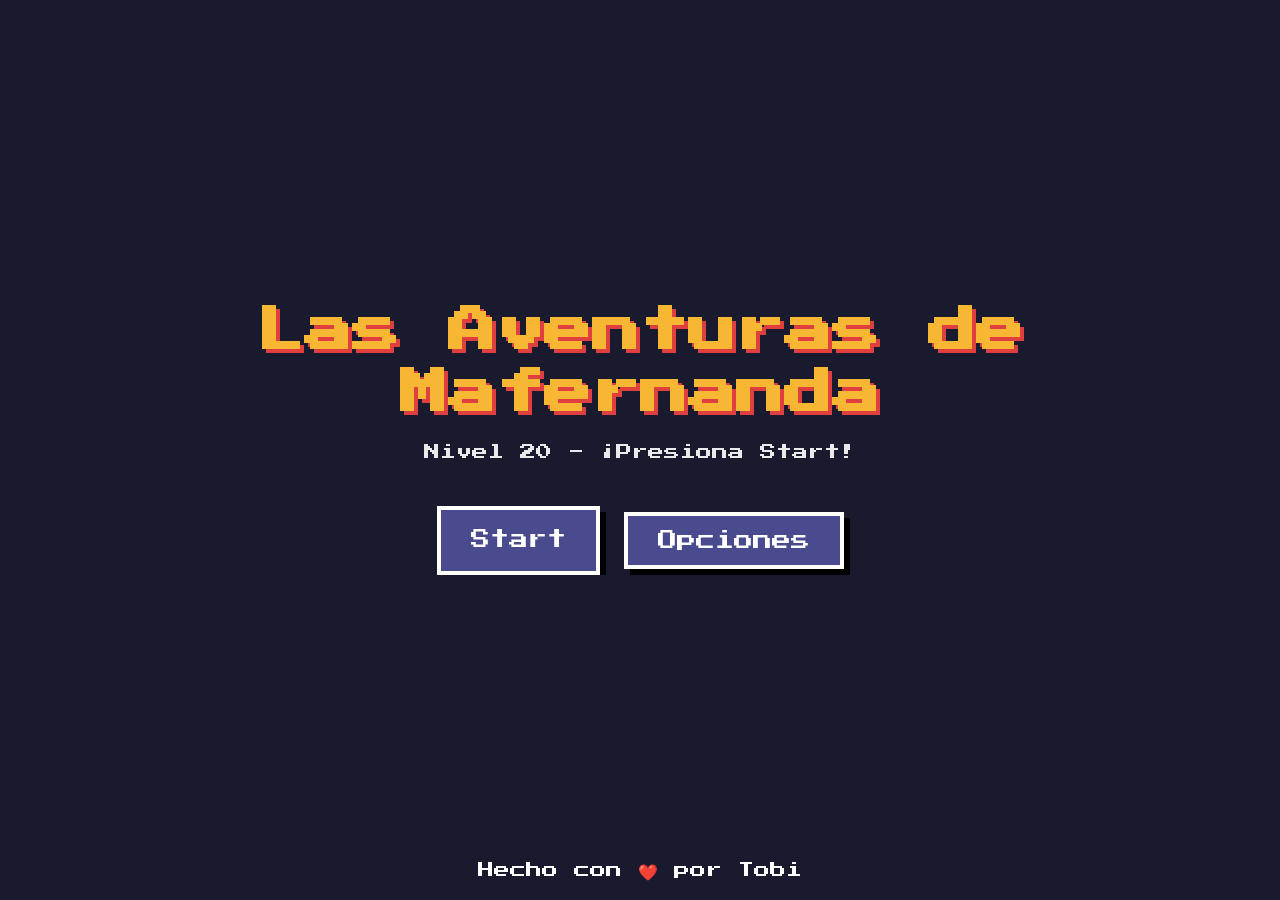
<file: index.html>
<!DOCTYPE html>
<html lang="es">
<head>
    <meta charset="UTF-8">
    <meta name="viewport" content="width=device-width, initial-scale=1.0">
    <title>¡Feliz Cumpleaños Mafernanda!</title>
    <link rel="stylesheet" href="./css/styles.css?v=1.2">
</head>
<body>
<audio src="resources/chrono.mp3" loop id="musica-fondo" autoplay muted></audio>
    <header class="game-screen">
        
        <div class="background-icons">
            <img src="resources/mascara.png" alt="Icono">
            <img src="resources/tobi.png" alt="Icono">
            <img src="resources/xbox.png" alt="Icono">
            <img src="resources/libro.png" alt="Icono">
            <img src="resources/disco.png" alt="Icono">
            <img src="resources/rosa.png" alt="Icono">
            <img src="resources/sun.png" alt="Icono">
            <img src="resources/whitedress.png" alt="Icono">
        </div>
        
        <div class="container">
            <h1 class="game-title">Las Aventuras de Mafernanda</h1>
            <p class="game-subtitle">Nivel 20 - ¡Presiona Start!</p>
            <div class="button-container">
                <a href="recuerdos.html" id="btn-start" class="game-button">Start</a>
                <button id="btn-options" class="game-button">Opciones</button>
            </div>
        </div>
        
        <p>Hecho con ❤️ por Tobi</p>
    </header>

    <div id="options-modal" class="modal oculto">
        <div class="modal-content">
            <span id="close-modal" class="close-button">&times;</span>
            <h3>Opciones del Juego</h3>
            <ul class="options-list">
                <li><strong>Volumen:</strong> 100% (Siempre alto para ti)</li>
                <li><strong>Gráficos:</strong> Ultra HD (Como nuestra amistad)</li>
                <li><strong>Dificultad:</strong> Amistad (Modo Fácil)</li>
            </ul>
        </div>
    </div> 



    <script src="./js/scripts.js"></script>
</body>
</html>
</file>
<file: css/styles.css>
@import url('https://fonts.googleapis.com/css2?family=Press+Start+2P&display=swap');

* {
    box-sizing: border-box;
    margin: 0;
    padding: 0;
}

body {
    font-family: -apple-system, BlinkMacSystemFont, "Segoe UI", Roboto, Helvetica, Arial, sans-serif;
    line-height: 1.6;
    background-color: #f4f4f4;
    color: #333;
}

.container {
    max-width: 960px;
    margin: auto;
    overflow: hidden;
    padding: 0 2rem;
}

.seccion {
    padding: 2rem 0;
    border-bottom: 1px solid #ccc;
}

.modal.oculto {
    display: none;
}

.oculto {
    display: none;
}

.game-screen {
    display: flex;
    flex-direction: column;
    justify-content: center;
    align-items: center;
    text-align: center;
    height: 100vh;
    background-color: #1a1a2e;
    color: #ffffff;
    font-family: 'Press Start 2P', cursive;
    padding: 1rem;
    position: relative;
    overflow: hidden;
}

.game-screen .container {
    position: relative;
    z-index: 2;
}

.game-title {
    font-size: 2.5rem;
    color: #f7b733;
    text-shadow: 4px 4px 0px #e03f3f;
    margin-bottom: 1rem;
    line-height: 1.3;
}

.game-subtitle {
    font-size: 1rem;
    color: #eaeaea;
    margin-bottom: 2.5rem;
}

.button-container {
    display: flex;
    flex-direction: column;
    gap: 1.5rem;
    align-items: center;
}

@media (min-width: 600px) {
    .button-container {
        flex-direction: row;
        justify-content: center;
    }
    .game-title {
        font-size: 3rem;
    }
}

.game-button {
    display: inline-block;
    background: #4a4a8f;
    color: #ffffff;
    padding: 15px 30px;
    text-decoration: none;
    border: 4px solid #ffffff;
    box-shadow: 6px 6px 0px #000000;
    cursor: pointer;
    font-family: 'Press Start 2P', cursive;
    font-size: 1.2rem;
    transition: all 0.1s ease-in-out;
}

.game-button:hover {
    background: #e03f3f;
    transform: translate(3px, 3px);
    box-shadow: 3px 3px 0px #000000;
}

.modal {
    position: fixed;
    z-index: 100;
    left: 0;
    top: 0;
    width: 100%;
    height: 100%;
    background-color: rgba(0, 0, 0, 0.6);
    display: flex;
    justify-content: center;
    align-items: center;
}

.modal-content {
    font-family: 'Press Start 2P', cursive;
    background-color: #fefefe;
    color: #1a1a2e;
    padding: 30px;
    border: 8px solid #4a4a8f;
    width: 90%;
    max-width: 500px;
    position: relative;
    box-shadow: 10px 10px 0px #000;
}

.options-list {
    list-style: none;
    padding: 0;
    margin-top: 1.5rem;
    font-size: 0.8rem;
    line-height: 2;
}

.close-button {
    color: #e03f3f;
    position: absolute;
    top: 5px;
    right: 20px;
    font-size: 2.5rem;
    font-weight: bold;
    cursor: pointer;
}

.close-button:hover {
    color: #000;
}

@keyframes animStar {
    from { transform: translateY(0px); }
    to { transform: translateY(-100vh); }
}

.stars, .stars2, .stars3 {
    position: absolute;
    top: 0;
    left: 0;
    width: 100%;
    height: 100%;
    z-index: 0;
    pointer-events: none;
}

.stars {
    box-shadow: 10px 50px #FFF, 80px 120px #FFF, 200px 30px #FFF, 300px 100px #FFF, 450px 70px #FFF, 600px 150px #FFF, 700px 200px #FFF, 800px 50px #FFF, 900px 100px #FFF, 1000px 170px #FFF, 1100px 30px #FFF, 1200px 80px #FFF, 1300px 130px #FFF, 1400px 180px #FFF, 1500px 50px #FFF, 1600px 120px #FFF, 1700px 10px #FFF, 1800px 100px #FFF, 1900px 40px #FFF;
    animation: animStar 50s linear infinite;
}

.stars2 {
    box-shadow: 15px 65px #EEE, 95px 135px #EEE, 215px 45px #EEE, 315px 115px #EEE, 465px 85px #EEE, 615px 165px #EEE, 715px 215px #EEE, 815px 65px #EEE, 915px 115px #EEE, 1015px 185px #EEE, 1115px 45px #EEE, 1215px 95px #EEE, 1315px 145px #EEE, 1415px 195px #EEE, 1515px 65px #EEE, 1615px 135px #EEE, 1715px 25px #EEE, 1815px 115px #EEE, 1915px 55px #EEE;
    animation: animStar 100s linear infinite;
}

.stars3 {
    box-shadow: 5px 45px #DDD, 75px 105px #DDD, 195px 25px #DDD, 295px 95px #DDD, 445px 65px #DDD, 595px 145px #DDD, 695px 195px #DDD, 795px 45px #DDD, 895px 95px #DDD, 995px 165px #DDD, 1095px 25px #DDD, 1195px 75px #DDD, 1295px 125px #DDD, 1395px 175px #DDD, 1495px 45px #DDD, 1595px 115px #DDD, 1695px 5px #DDD, 1795px 95px #DDD, 1895px 35px #DDD;
    animation: animStar 150s linear infinite;
}

.background-icons {
    position: absolute;
    top: 0;
    left: 0;
    width: 100%;
    height: 100%;
    z-index: 1;
    overflow: hidden;
}

.background-icons img {
    position: absolute;
    bottom: -100px;
    width: 80px;
    height: auto;
    opacity: 0.6;
    pointer-events: none;
}

@keyframes floatUp {
    from { transform: translateY(0); opacity: 0.6; }
    to { transform: translateY(-110vh); opacity: 0; }
}
@keyframes floatSway {
    0% { transform: translate(0, 0); opacity: 0.6; }
    50% { transform: translate(40px, -50vh); opacity: 0.5; }
    100% { transform: translate(-40px, -110vh); opacity: 0; }
}
@keyframes floatRotate {
    from { transform: translateY(0) rotate(0deg); opacity: 0.6; }
    to { transform: translateY(-110vh) rotate(360deg); opacity: 0; }
}

.background-icons img:nth-child(1) {
    left: 10%;
    width: 60px;
    animation: floatSway 12s linear 0s infinite;
}
.background-icons img:nth-child(2) {
    left: 45%;
    width: 100px;
    animation: floatRotate 18s linear 2s infinite;
}
.background-icons img:nth-child(3) {
    left: 70%;
    width: 70px;
    animation: floatUp 10s linear 5s infinite;
}
.background-icons img:nth-child(4) {
    left: 85%;
    width: 90px;
    animation: floatSway 16s linear 1s infinite;
}
.background-icons img:nth-child(5) {
    left: 25%;
    width: 85px;
    animation: floatRotate 13s linear 7s infinite;
}
.background-icons img:nth-child(6) {
    left: 55%;
    width: 65px;
    animation: floatUp 11s linear 4s infinite;
}
.background-icons img:nth-child(7) {
    left: 5%;
    width: 110px;
    animation: floatSway 17s linear 6s infinite;
}
.background-icons img:nth-child(8) {
    left: 75%;
    width: 75px;
    animation: floatRotate 14s linear 9s infinite;
}

.galeria {
    display: grid;
    grid-template-columns: repeat(auto-fit, minmax(250px, 1fr));
    gap: 1rem;
}

.galeria img {
    width: 100%;
    height: auto;
    border-radius: 5px;
    box-shadow: 0 4px 8px rgba(0,0,0,0.1);
}

footer {
    text-align: center;
    padding: 2rem 0;
    margin-top: 1rem;
    color: #777;
    background-color: #f4f4f4;
}
</file>
